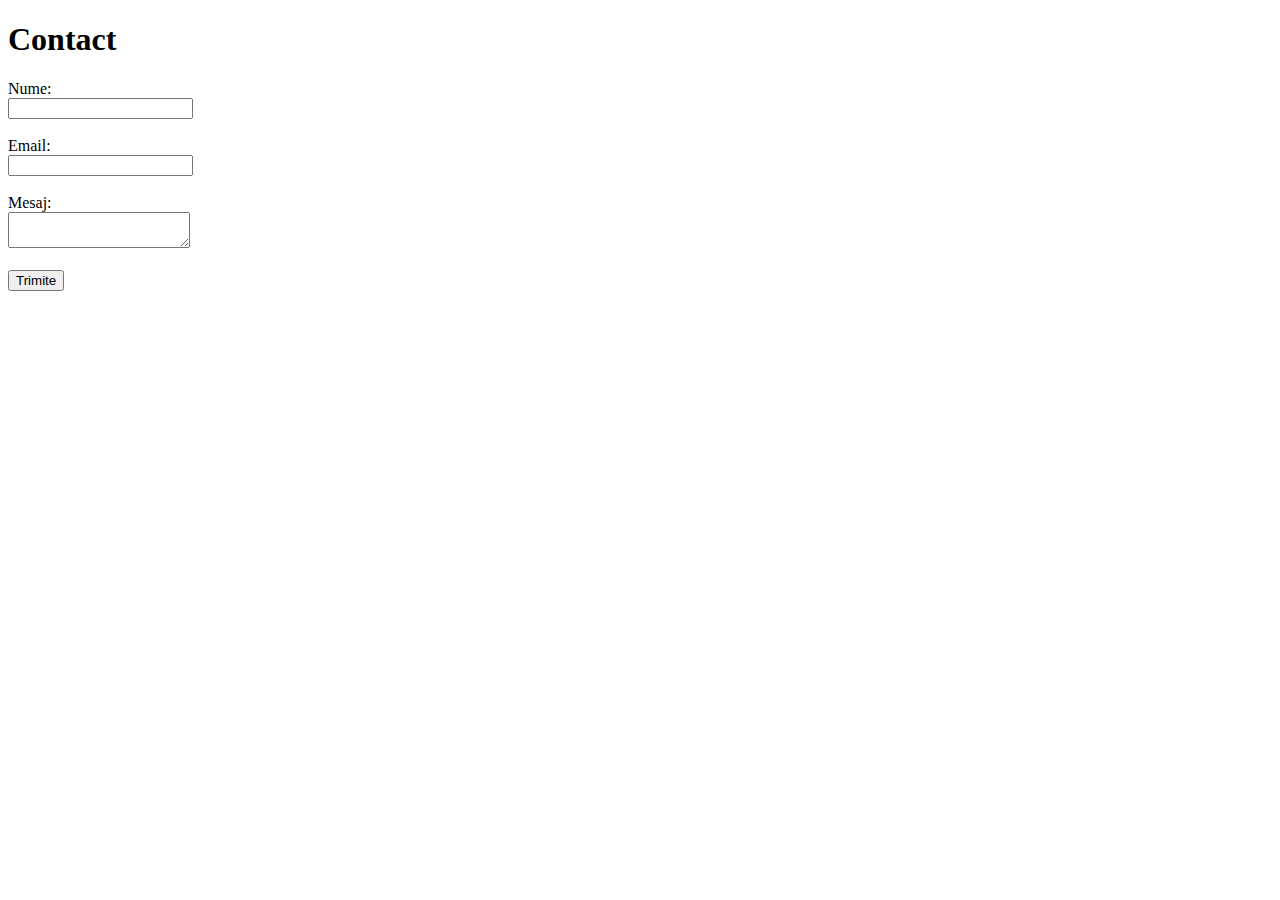
<file: contact.html>
<!DOCTYPE html>
<html lang="ro">
<head>
    <meta charset="UTF-8">
    <title>Contact</title>
    <link rel="stylesheet" href="style.css">
</head>
<body>

<h1>Contact</h1>

<form action="mailto:emailul.tau@gmail.com" method="post" enctype="text/plain">
    Nume:<br>
    <input type="text" name="nume"><br><br>

    Email:<br>
    <input type="email" name="email"><br><br>

    Mesaj:<br>
    <textarea name="mesaj"></textarea><br><br>

    <button type="submit">Trimite</button>
</form>

</body>
</html>
</file>
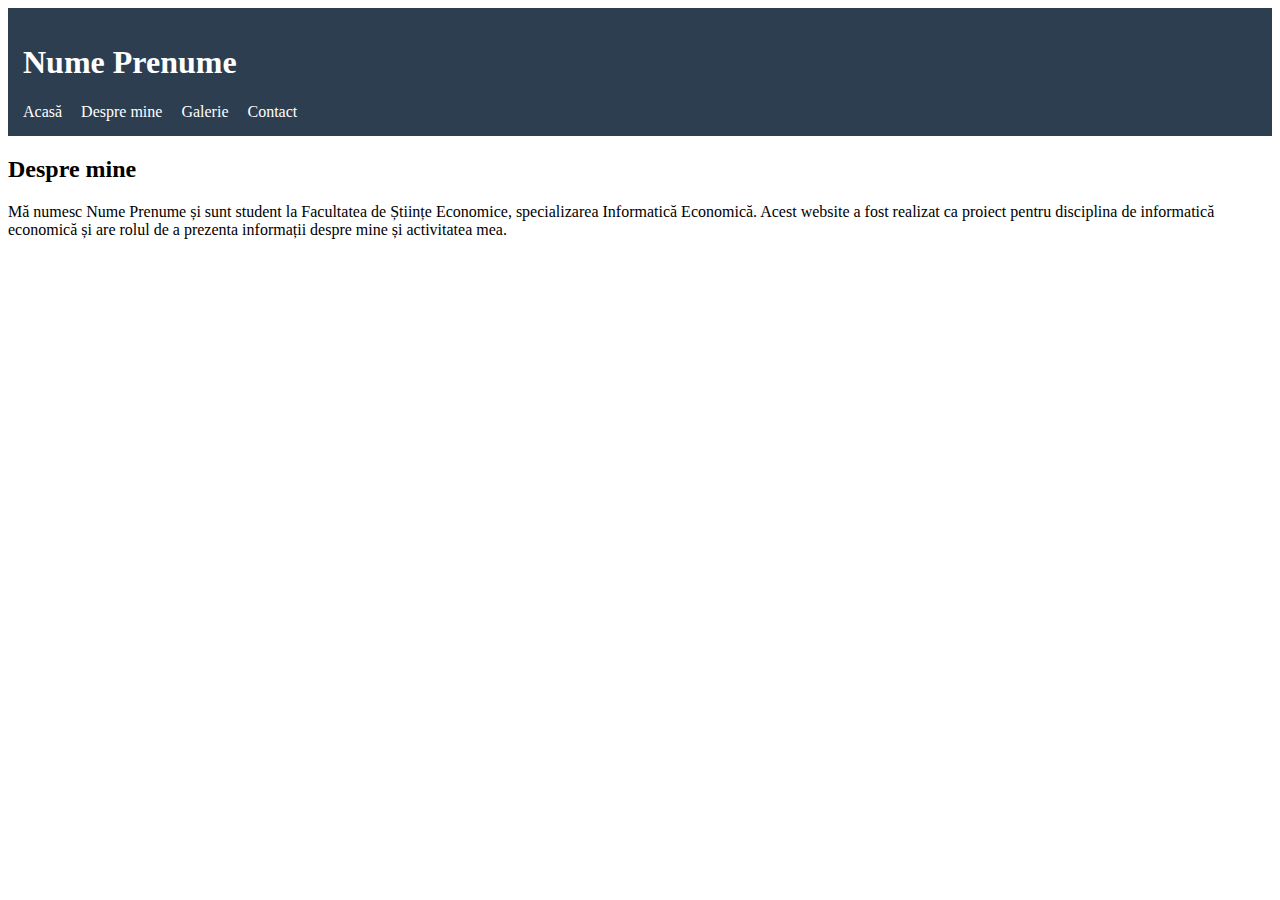
<file: despre.html>
<!DOCTYPE html>
<html lang="ro">
<head>
    <meta charset="UTF-8">
    <title>Despre mine</title>
    <link rel="stylesheet" href="style.css">
</head>
<body>

<header>
    <h1>Nume Prenume</h1>
    <nav>
        <a href="index.html">Acasă</a>
        <a href="despre.html">Despre mine</a>
        <a href="galerie.html">Galerie</a>
        <a href="contact.html">Contact</a>
    </nav>
</header>

<main>
    <h2>Despre mine</h2>

    <p>
        Mă numesc Nume Prenume și sunt student la Facultatea de Științe Economice,
        specializarea Informatică Economică. Acest website a fost realizat ca proiect
        pentru disciplina de informatică economică și are rolul de a prezenta informații
        despre mine și activitatea mea.
    </p>
</main>

</body>
</html>
</file>
<file: style.css>
header {
    background-color: #2c3e50;
    color: white;
    padding: 15px;
}

nav a {
    color: white;
    margin-right: 15px;
    text-decoration: none;
}
</file>
